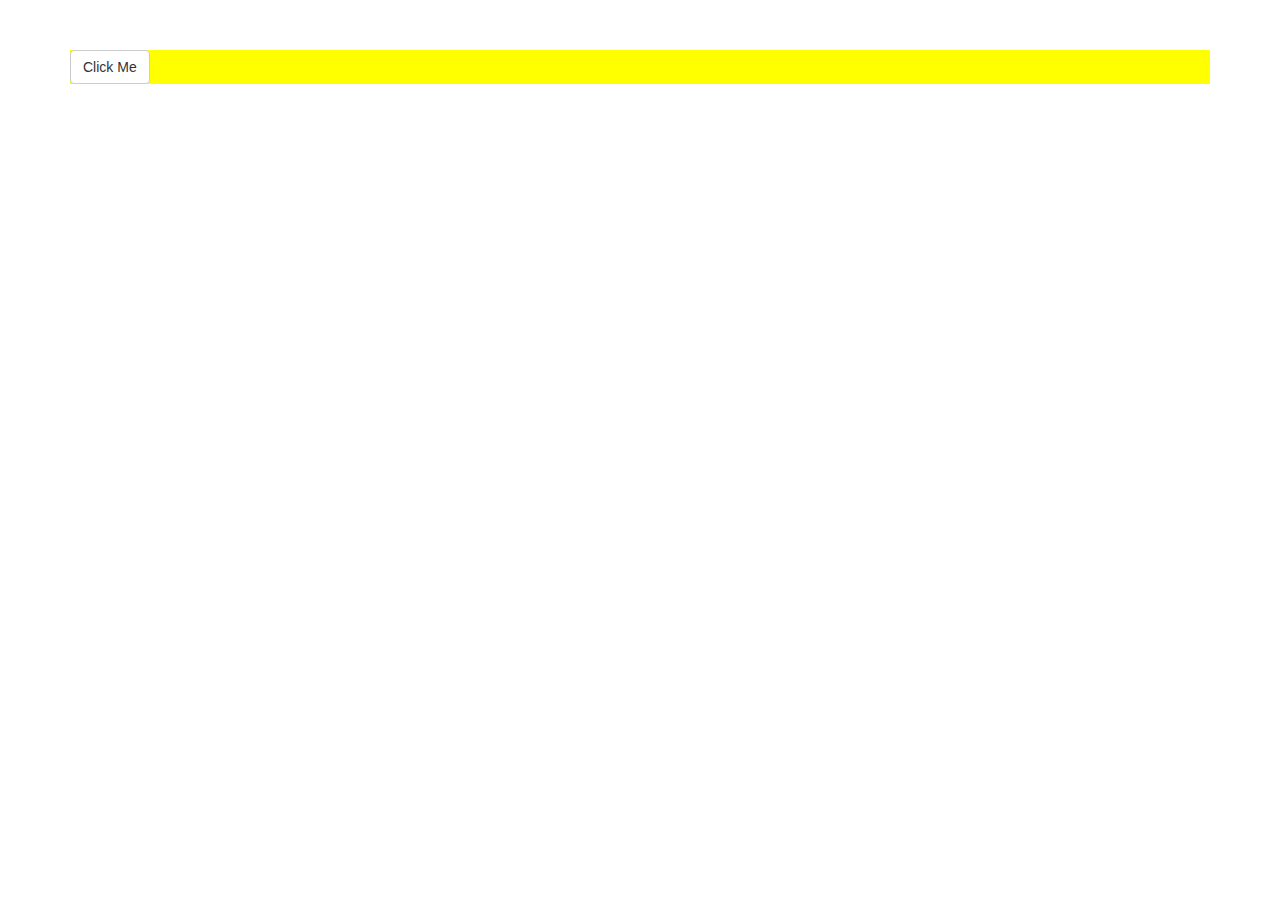
<file: _Examples/Client/index.html>
<!DOCTYPE html>
<html lang="en">
	<head>
	    <meta charset="utf-8">
	    <meta http-equiv="X-UA-Compatible" content="IE=edge">
	    <meta name="viewport" content="width=device-width, initial-scale=1">
	
	    <title>SiglePage</title>
	
	    <!-- Bootstrap -->
		<link rel="stylesheet" href="https://maxcdn.bootstrapcdn.com/bootstrap/3.3.1/css/bootstrap.min.css">
	
	</head>
	
	<body>
	    
	    <!-- 
	        VIEW 
	        Consists of your HTML
	    -->
		<div class="container" style="margin-top: 50px">
		    <div id="view1" style="background-color:yellow;">
		        <button id="switch1" class="btn btn-default" type="button">Click Me </button>
		    </div>
		    <div id="view2" style="background-color:green;">
		        <button id="switch2" class="btn btn-default" type="button">Click Me 2</button>
		    </div>
		</div>

		<!-- jquery -->
		<script src="https://code.jquery.com/jquery-1.11.2.min.js"></script>
		<script src="https://maxcdn.bootstrapcdn.com/bootstrap/3.3.1/js/bootstrap.min.js"></script>

		<script>
		    // MODEL
		    // this is set when you do a post to a server PHP API
		    var model = [];
        
            // CONTROLLER
            // consists of several event handlers (e.g., click) generated when the user 
            // interacts with the page.
            
            $(document).ready(function() {
                // event handlers do two things:
                
                // 1) manipulate the model, this is usually done via a post to PHP 
                // but I am directly editing the model in this example...
                model.currentView = "view1";
                
                // 2) update the view by calling your updateView method...
                updateView();
            });
            
            $("#switch1").click(function ()  {
                // event handlers do two things:
                
                // 1) manipulate the model, this is usually done via a post to PHP 
                // but I am directly editing the model in this example...
                model.currentView = "view2";
                
                // 2) update the view by calling your updateView method...
                updateView();
            });
            $("#switch2").click(function () {
                // event handlers do two things:
                
                // 1) manipulate the model, this is usually done via a post to PHP 
                // but I am directly editing the model in this example...
                model.currentView = "view1";
                
                // 2) update the view by calling your updateView method...
                updateView();
            });
            
            // you will always have an updateView function that
            // updates the HTML based on the contents of the model...
            function updateView() {
                if (model.currentView == "view1") {
                    $("#view1").show(1000);
                    $("#view2").hide();
                }
                else {
                    $("#view2").show(1000);
                    $("#view1").hide();
                }
            }			
            // OTHER HELPER FUNCTIONS GO HERE...
            
		</script>
	</body>
</html>
</file>
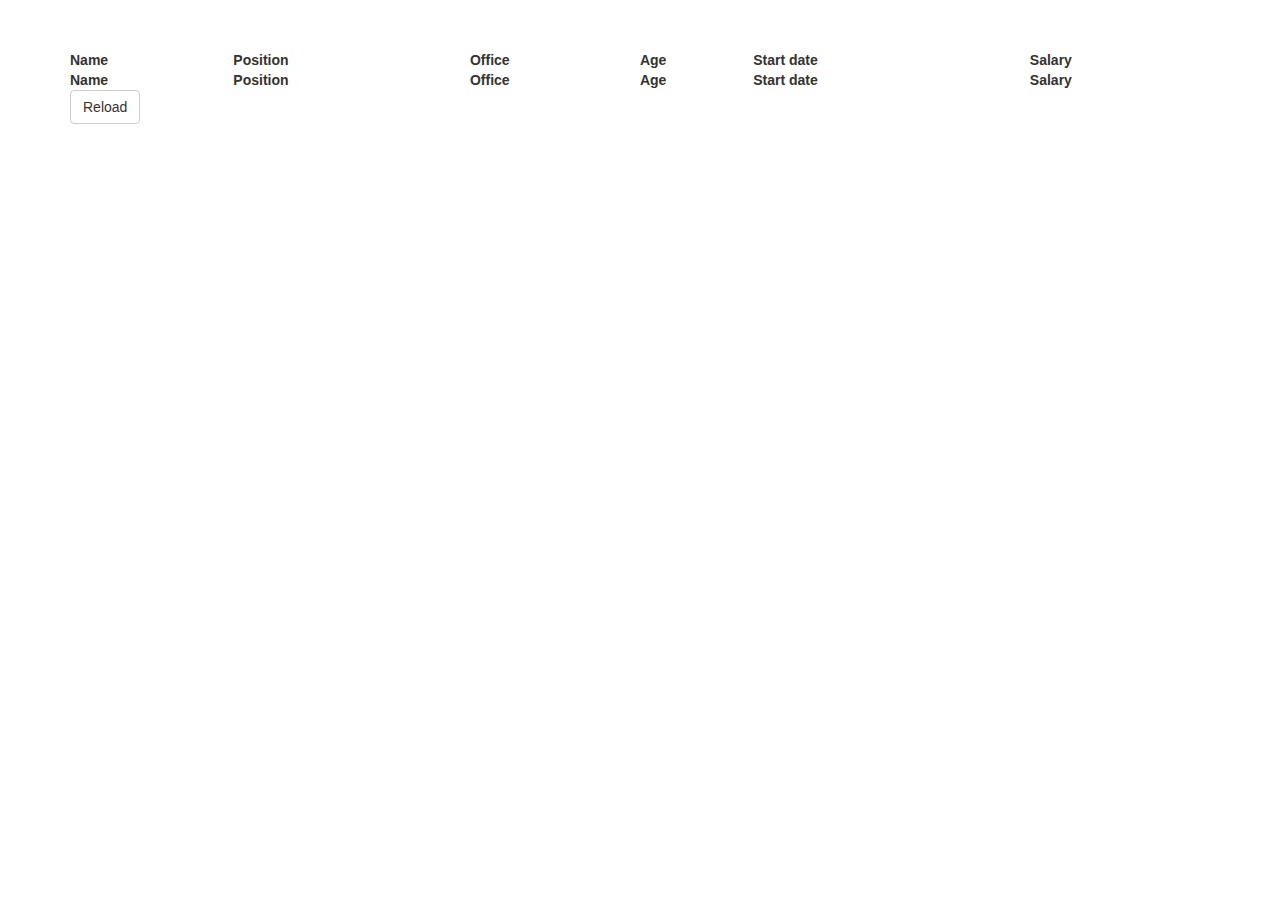
<file: Client/DatatablesExample.html>
<!DOCTYPE html>
<html lang="en">
	<head>
	    <meta charset="utf-8">
	    <meta http-equiv="X-UA-Compatible" content="IE=edge">
	    <meta name="viewport" content="width=device-width, initial-scale=1">
	
	    <title>Tables</title>
	
	    <!-- Bootstrap -->
		<link rel="stylesheet" href="https://maxcdn.bootstrapcdn.com/bootstrap/3.3.1/css/bootstrap.min.css">
	
		<!-- datatables -->
		<link rel="stylesheet" href="https://cdn.datatables.net/1.10.4/css/jquery.dataTables.min.css">
	</head>
	
	<body>
		<div class="container" style="margin-top: 50px">
			<table id="example" class="display" cellspacing="0" width="100%">
		        <thead>
		            <tr>
		                <th>Name</th>
		                <th>Position</th>
		                <th>Office</th>
		                <th>Age</th>
		                <th>Start date</th>
		                <th>Salary</th>
		            </tr>
		        </thead>
	
		        <tfoot>
		            <tr>
		                <th>Name</th>
		                <th>Position</th>
		                <th>Office</th>
		                <th>Age</th>
		                <th>Start date</th>
		                <th>Salary</th>
		            </tr>
		        </tfoot>
	
		        <tbody>
		        </tbody>
	    	</table>
	    	<button id="btnReload" class="btn btn-default" type="button">Reload</button>
		</div>

		<!-- jquery -->
		<script src="https://code.jquery.com/jquery-1.11.2.min.js"></script>
		<script src="https://maxcdn.bootstrapcdn.com/bootstrap/3.3.1/js/bootstrap.min.js"></script>

		<!-- datatables -->
		<script src="https://cdn.datatables.net/1.10.4/js/jquery.dataTables.min.js"></script>

		<script>
			// typically this would come from PHP via ajax
			var model =
			[
				{name: "Frank", pos: "Boss", office:"nice one", age: 40, sd: "1/1/2009", sal: 100000},
				{name: "Sally", pos: "Bigger Boss", office:"nicer one", age: 43, sd: "2/2/2005", sal: 200000}
			];

			$(document).ready(function()
			{

				$('#example').DataTable( {
			        data: model,
			        columns: [
			            { data: 'name'}, //0
			            { data: 'pos' }, //1
			            { data: 'office' }, //2
			            { data: 'age' }, //3
			            { data: 'sd' },  //4
						{ data: 'sal' },  //4
			        ],
			    } );
			    
			} );
			
			$("#btnReload").click(function () {
				
				// typically we would fetch the model from the serer again...
				model[1].pos = "Super Boss!";
				
		        var oTable = $('#example').dataTable();
		        oTable.fnClearTable();
        		oTable.fnDestroy();
				$('#example').DataTable( {
			        data: model,
			        columns: [
			            { data: 'name'}, //0
			            { data: 'pos' }, //1
			            { data: 'office' }, //2
			            { data: 'age' }, //3
			            { data: 'sd' },  //4
						{ data: 'sal' },  //4
			        ],
			    } );
			    
			})
			
			$('#example tbody').on( 'click', 'tr', function () {
				
			    var oTable = $('#example').DataTable();
			    if ( $(this).hasClass('selected') ) 
			    {
			        $(this).removeClass('selected');
			        model.selectedPerson = null;
			    }
			    else 
			    {
			        model.selectedPerson = oTable.row( this ).data();
			        oTable.$('tr.selected').removeClass('selected');
			        $(this).addClass('selected');
			        alert("You selected " + model.selectedPerson.name);
			    }
			    
			});
			
		</script>
	</body>
</html>
</file>
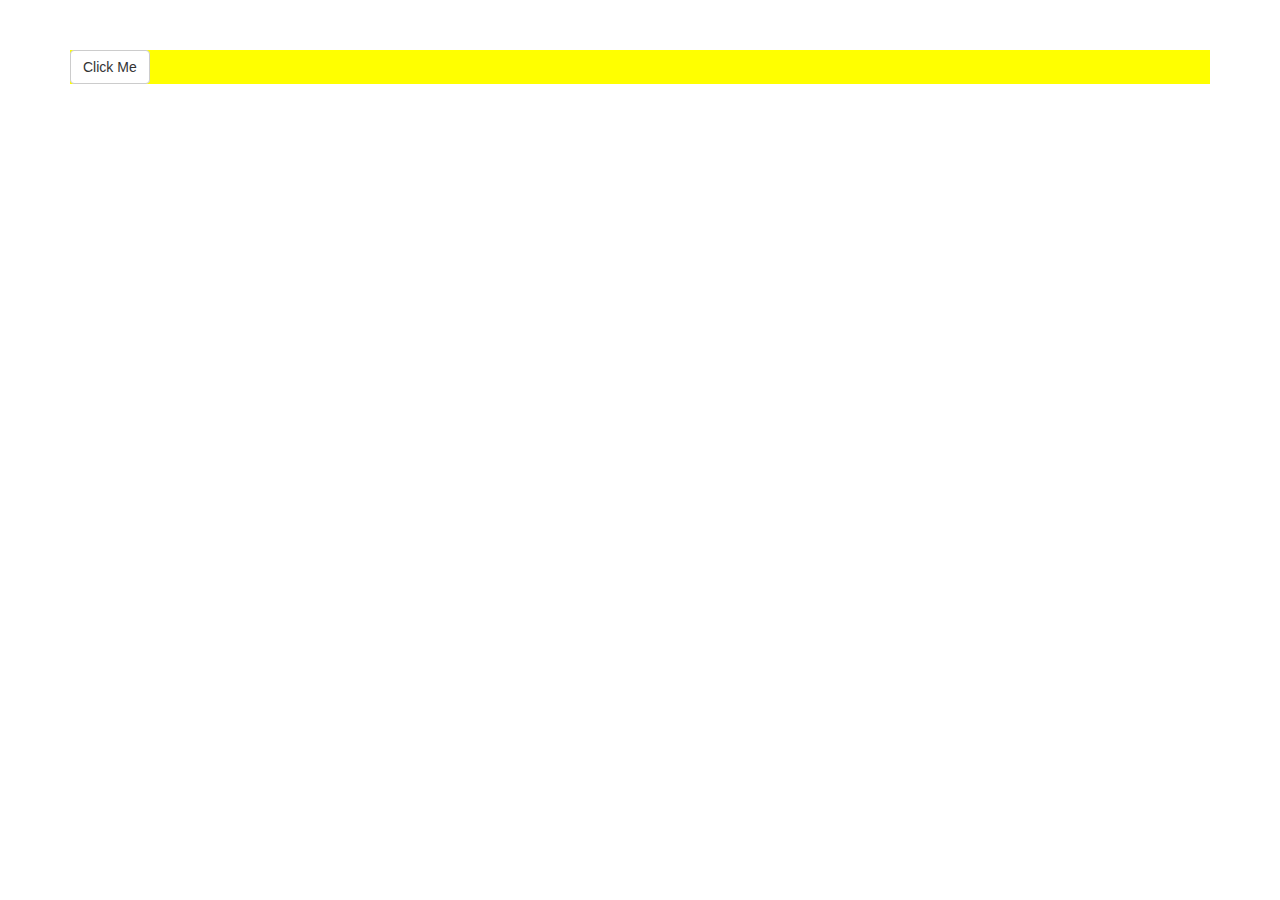
<file: Client/SinglePage.html>
<!DOCTYPE html>
<html lang="en">
	<head>
	    <meta charset="utf-8">
	    <meta http-equiv="X-UA-Compatible" content="IE=edge">
	    <meta name="viewport" content="width=device-width, initial-scale=1">
	
	    <title>SiglePage</title>
	
	    <!-- Bootstrap -->
		<link rel="stylesheet" href="https://maxcdn.bootstrapcdn.com/bootstrap/3.3.1/css/bootstrap.min.css">
	
	</head>
	
	<body>
	    
	    <!-- 
	        VIEW 
	        Consists of your HTML
	    -->
		<div class="container" style="margin-top: 50px">
		    <div id="view1" style="background-color:yellow;">
		        <button id="switch1" class="btn btn-default" type="button">Click Me </button>
		    </div>
		    <div id="view2" style="background-color:green;">
		        <button id="switch2" class="btn btn-default" type="button">Click Me 2</button>
		    </div>
		</div>

		<!-- jquery -->
		<script src="https://code.jquery.com/jquery-1.11.2.min.js"></script>
		<script src="https://maxcdn.bootstrapcdn.com/bootstrap/3.3.1/js/bootstrap.min.js"></script>

		<script>
		    // MODEL
		    // this is set when you do a post to a server PHP API
		    var model = [];
        
            // CONTROLLER
            // consists of several event handlers (e.g., click) generated when the user 
            // interacts with the page.
            
            $(document).ready(function() 
            {
                // event handlers do two things:
                
                // 1) manipulate the model, this is usually done via a post to PHP 
                // but I am directly editing the model in this example...
                model.currentView = "view1";
                
                // 2) update the view by calling your updateView method...
                updateView();
            });
            
            $("#switch1").click(function () 
            {
                // event handlers do two things:
                
                // 1) manipulate the model, this is usually done via a post to PHP 
                // but I am directly editing the model in this example...
                model.currentView = "view2";
                
                // 2) update the view by calling your updateView method...
                updateView();
            });

            $("#switch2").click(function () 
            {
                // event handlers do two things:
                
                // 1) manipulate the model, this is usually done via a post to PHP 
                // but I am directly editing the model in this example...
                model.currentView = "view1";
                
                // 2) update the view by calling your updateView method...
                updateView();
            });
            
            // you will always have an updateView function that
            // updates the HTML based on the contents of the model...
            function updateView()
            {
                if (model.currentView == "view1")
                {
                    $("#view1").show(1000);
                    $("#view2").hide();
                }
                else
                {
                    $("#view2").show(1000);
                    $("#view1").hide();
                }
            }			

            // OTHER HELPER FUNCTIONS GO HERE...
            
		</script>
	</body>
</html>
</file>
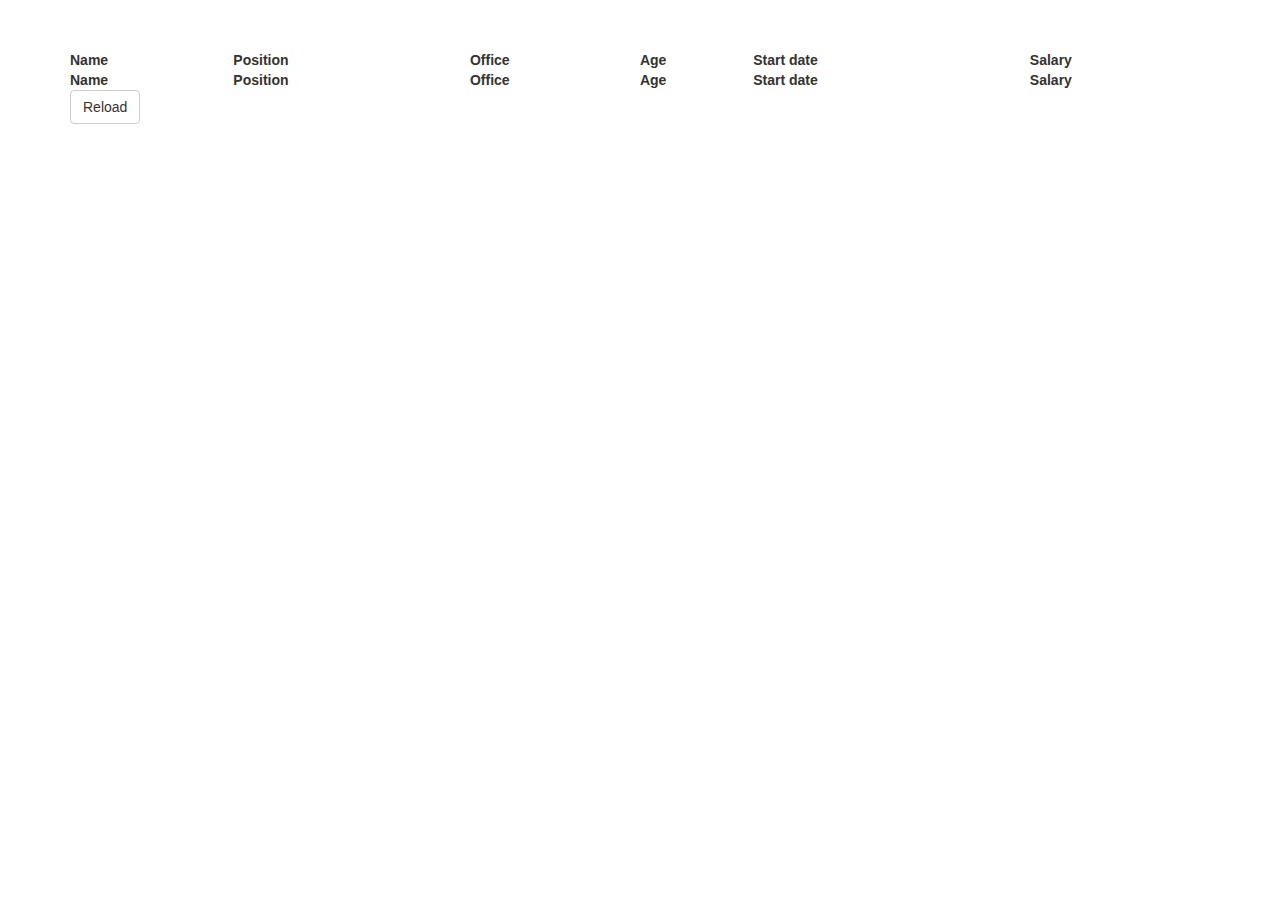
<file: _Examples/Client/DatatablesExample.html>
<!DOCTYPE html>
<html lang="en">
	<head>
	    <meta charset="utf-8">
	    <meta http-equiv="X-UA-Compatible" content="IE=edge">
	    <meta name="viewport" content="width=device-width, initial-scale=1">
	
	    <title>Tables</title>
	
	    <!-- Bootstrap -->
		<link rel="stylesheet" href="https://maxcdn.bootstrapcdn.com/bootstrap/3.3.1/css/bootstrap.min.css">
	
		<!-- datatables -->
		<link rel="stylesheet" href="https://cdn.datatables.net/1.10.4/css/jquery.dataTables.min.css">
	</head>
	
	<body>
		<div class="container" style="margin-top: 50px">
			<table id="example" class="display" cellspacing="0" width="100%">
		        <thead>
		            <tr>
		                <th>Name</th>
		                <th>Position</th>
		                <th>Office</th>
		                <th>Age</th>
		                <th>Start date</th>
		                <th>Salary</th>
		            </tr>
		        </thead>
	
		        <tfoot>
		            <tr>
		                <th>Name</th>
		                <th>Position</th>
		                <th>Office</th>
		                <th>Age</th>
		                <th>Start date</th>
		                <th>Salary</th>
		            </tr>
		        </tfoot>
	
		        <tbody>
		        </tbody>
	    	</table>
	    	<button id="btnReload" class="btn btn-default" type="button">Reload</button>
		</div>

		<!-- jquery -->
		<script src="https://code.jquery.com/jquery-1.11.2.min.js"></script>
		<script src="https://maxcdn.bootstrapcdn.com/bootstrap/3.3.1/js/bootstrap.min.js"></script>

		<!-- datatables -->
		<script src="https://cdn.datatables.net/1.10.4/js/jquery.dataTables.min.js"></script>

		<script>
			// typically this would come from PHP via ajax
			var model =
			[
				{name: "Frank", pos: "Boss", office:"nice one", age: 40, sd: "1/1/2009", sal: 100000},
				{name: "Sally", pos: "Bigger Boss", office:"nicer one", age: 43, sd: "2/2/2005", sal: 200000}
			];
			$(document).ready(function()
			{
				$('#example').DataTable( {
			        data: model,
			        columns: [
			            { data: 'name'}, //0
			            { data: 'pos' }, //1
			            { data: 'office' }, //2
			            { data: 'age' }, //3
			            { data: 'sd' },  //4
						{ data: 'sal' },  //4
			        ],
			    } );
			    
			} );
			
			$("#btnReload").click(function () {
				
				// typically we would fetch the model from the serer again...
				model[1].pos = "Super Boss!";
				
		        var oTable = $('#example').dataTable();
		        oTable.fnClearTable();
        		oTable.fnDestroy();
				$('#example').DataTable( {
			        data: model,
			        columns: [
			            { data: 'name'}, //0
			            { data: 'pos' }, //1
			            { data: 'office' }, //2
			            { data: 'age' }, //3
			            { data: 'sd' },  //4
						{ data: 'sal' },  //4
			        ],
			    } );
			    
			})
			
			$('#example tbody').on( 'click', 'tr', function () {
				
			    var oTable = $('#example').DataTable();
			    if ( $(this).hasClass('selected') ) 
			    {
			        $(this).removeClass('selected');
			        model.selectedPerson = null;
			    }
			    else 
			    {
			        model.selectedPerson = oTable.row( this ).data();
			        oTable.$('tr.selected').removeClass('selected');
			        $(this).addClass('selected');
			        alert("You selected " + model.selectedPerson.name);
			    }
			    
			});
			
		</script>
	</body>
</html>
</file>
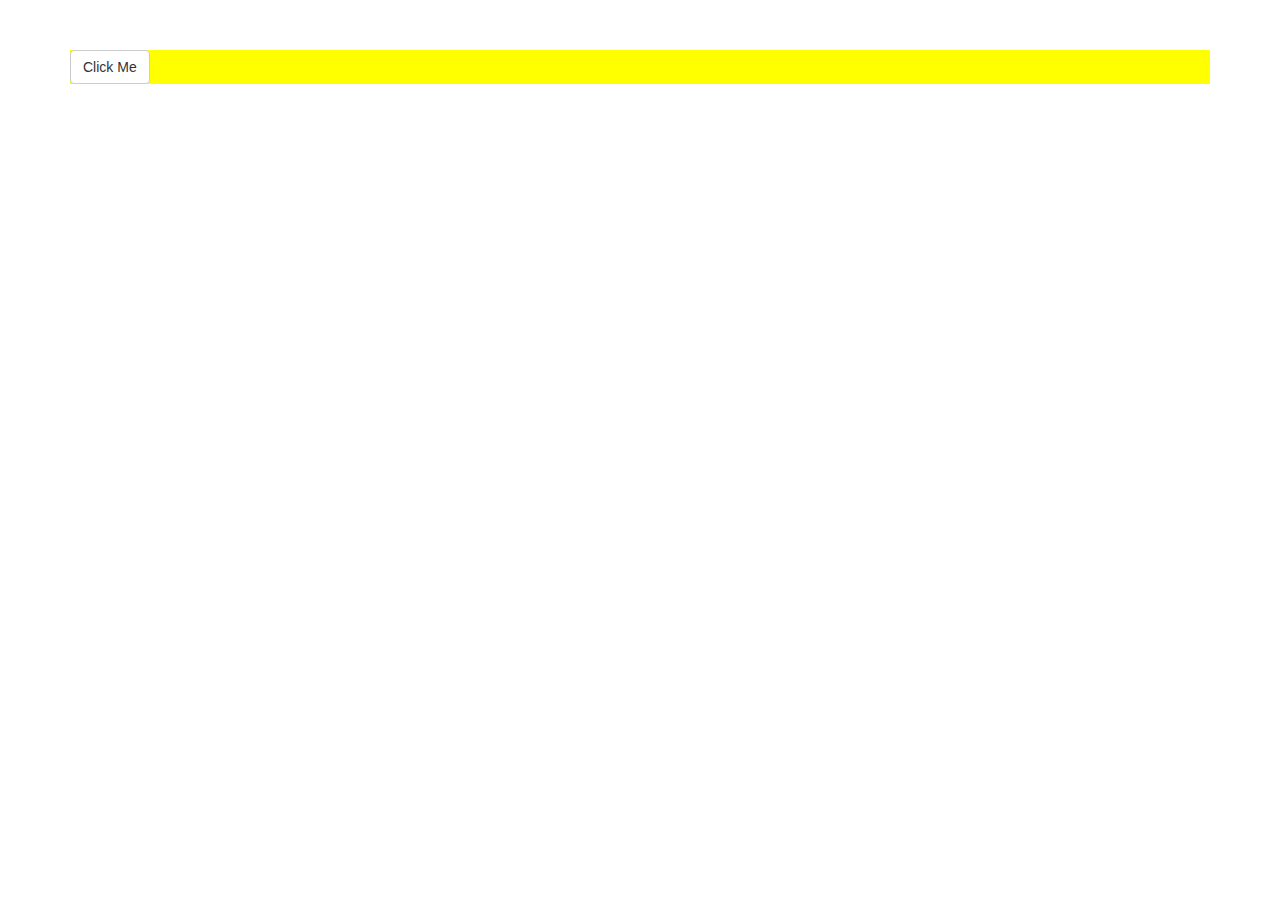
<file: _Examples/Client/SinglePage.html>
<!DOCTYPE html>
<html lang="en">
	<head>
	    <meta charset="utf-8">
	    <meta http-equiv="X-UA-Compatible" content="IE=edge">
	    <meta name="viewport" content="width=device-width, initial-scale=1">
	
	    <title>SiglePage</title>
	
	    <!-- Bootstrap -->
		<link rel="stylesheet" href="https://maxcdn.bootstrapcdn.com/bootstrap/3.3.1/css/bootstrap.min.css">
	
	</head>
	
	<body>
	    
	    <!-- 
	        VIEW 
	        Consists of your HTML
	    -->
		<div class="container" style="margin-top: 50px">
		    <div id="view1" style="background-color:yellow;">
		        <button id="switch1" class="btn btn-default" type="button">Click Me </button>
		    </div>
		    <div id="view2" style="background-color:green;">
		        <button id="switch2" class="btn btn-default" type="button">Click Me 2</button>
		    </div>
		</div>

		<!-- jquery -->
		<script src="https://code.jquery.com/jquery-1.11.2.min.js"></script>
		<script src="https://maxcdn.bootstrapcdn.com/bootstrap/3.3.1/js/bootstrap.min.js"></script>

		<script>
		    // MODEL
		    // this is set when you do a post to a server PHP API
		    var model = [];
        
            // CONTROLLER
            // consists of several event handlers (e.g., click) generated when the user 
            // interacts with the page.
            
            $(document).ready(function() 
            {
                // event handlers do two things:
                
                // 1) manipulate the model, this is usually done via a post to PHP 
                // but I am directly editing the model in this example...
                model.currentView = "view1";
                
                // 2) update the view by calling your updateView method...
                updateView();
            });
            
            $("#switch1").click(function () 
            {
                // event handlers do two things:
                
                // 1) manipulate the model, this is usually done via a post to PHP 
                // but I am directly editing the model in this example...
                model.currentView = "view2";
                
                // 2) update the view by calling your updateView method...
                updateView();
            });
            $("#switch2").click(function () 
            {
                // event handlers do two things:
                
                // 1) manipulate the model, this is usually done via a post to PHP 
                // but I am directly editing the model in this example...
                model.currentView = "view1";
                
                // 2) update the view by calling your updateView method...
                updateView();
            });
            
            // you will always have an updateView function that
            // updates the HTML based on the contents of the model...
            function updateView()
            {
                if (model.currentView == "view1")
                {
                    $("#view1").show(1000);
                    $("#view2").hide();
                }
                else
                {
                    $("#view2").show(1000);
                    $("#view1").hide();
                }
            }			
            // OTHER HELPER FUNCTIONS GO HERE...
            
		</script>
	</body>
</html>
</file>
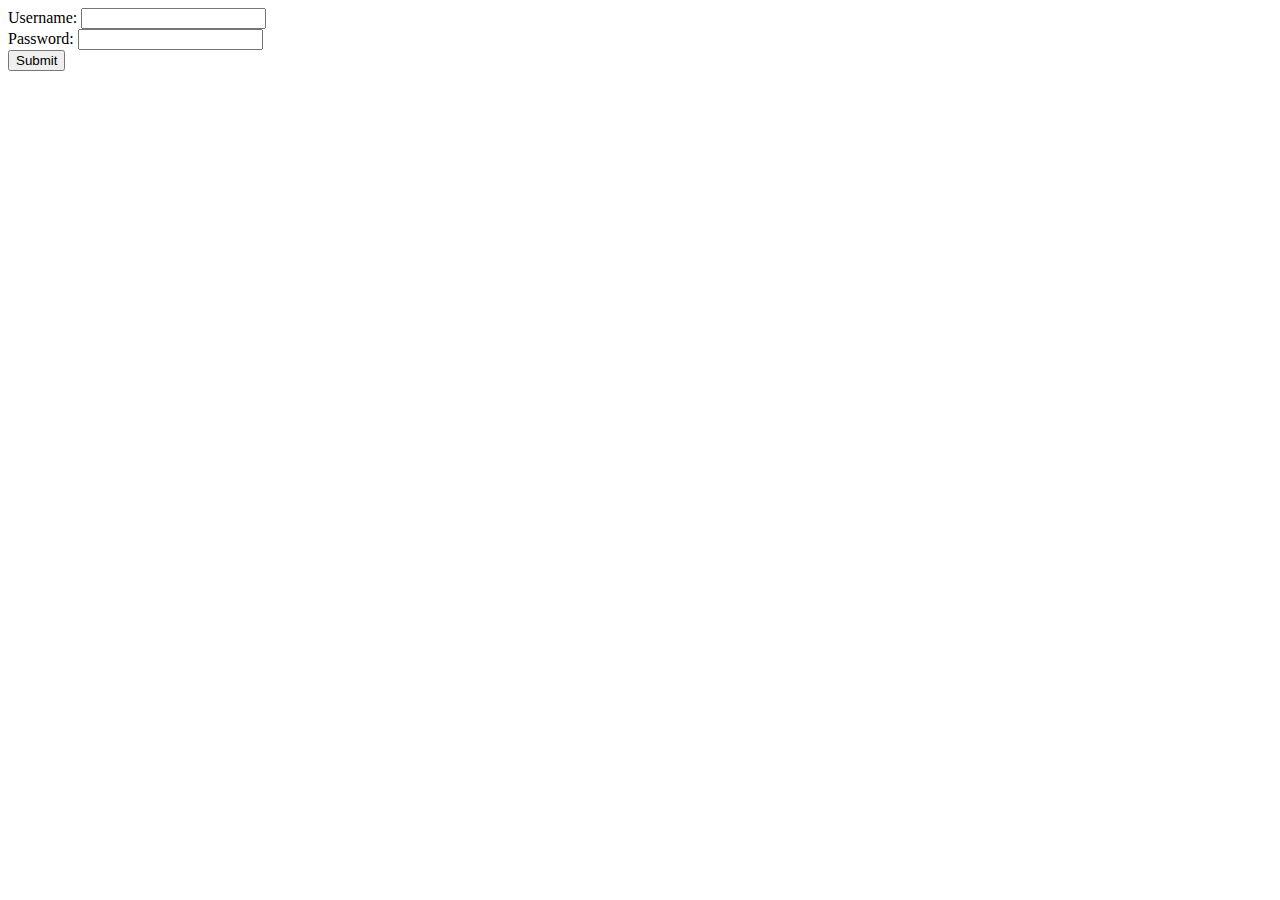
<file: Server/php/usertest.html>
<html>
    <!-- Delete this file later -->
    <form action="create_user.php" method="post">
        Username: <input type="text" name="name"><br />
        Password: <input type="password" name="password"><br />
        <input type="submit">
    </form>
    
</html>
</file>
